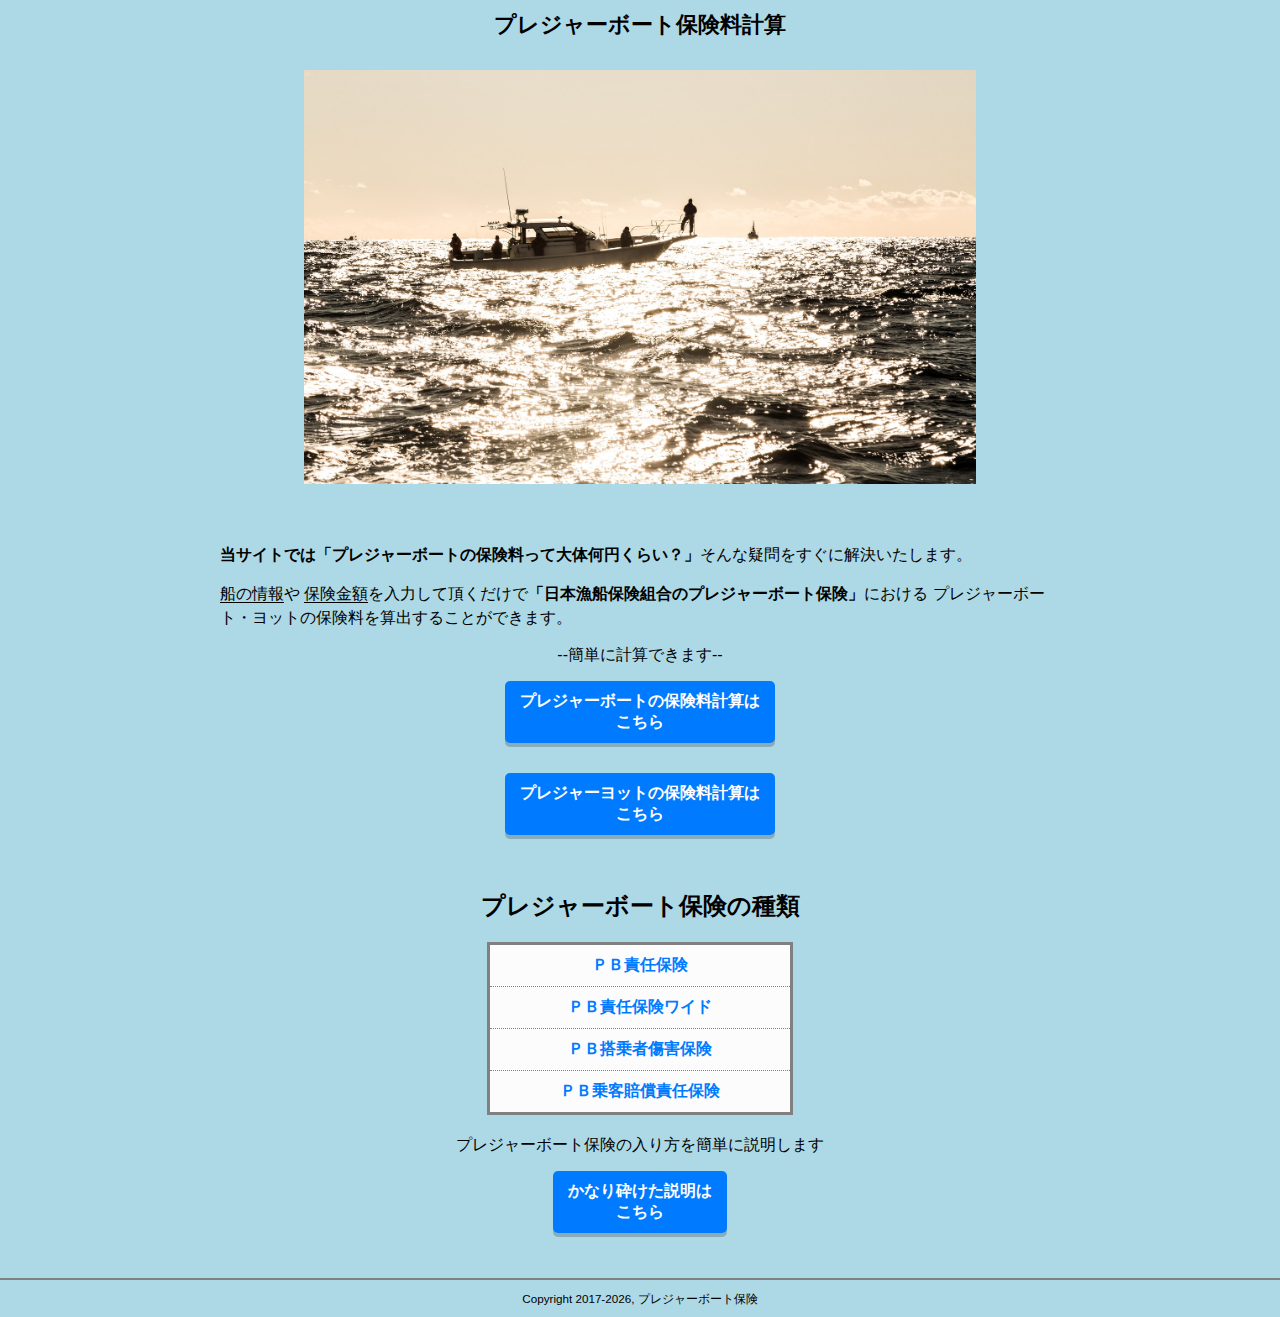
<file: index.html>
<!DOCTYPE html>
<html lang="ja">
<head>
    <meta charset="UTF-8">
    <meta name="”keywords”" content="”プレジャーボート,PB,ボート保険,船,保険金額,プレジャーボート保険,遊漁船”">
    <meta name="description" content="レジャーや遊漁等に使うプレジャーボートの保険料が簡単に計算できるサイトです。船の情報や保険内容（金額等）を入力するだけですぐに保険料が算出されます。">
    <title>プレジャーボート保険料計算</title>
    <link rel="stylesheet" href="css/font-awesome.min.css">
    <link rel="stylesheet" href="css/styles.css">
    <meta name="viewport" content="width=device-width, initial-scale=1.0"> 
</head>
<body>
<header>
    <div class="container">
        <h1>プレジャーボート保険料計算</h1>
        <img class="header_img" src="img/header.png" width="80%" height="auto">
    </div>
</header>
<main>
    <div class="container">
        <p class="explain"><strong>当サイトでは「プレジャーボートの保険料って大体何円くらい？」</strong>そんな疑問をすぐに解決いたします。
        </p>
        <p class="explain">
            <span style="border-bottom: 1px solid black;">船の情報</span>や
            <span style="border-bottom: 1px solid black;">保険金額</span>を入力して頂くだけで<strong>「日本漁船保険組合のプレジャーボート保険」</strong>における
            プレジャーボート・ヨットの保険料を算出することができます。
        </p>
        <p style="margin-top: 10px;">--簡単に計算できます--</p>
        <div class="main_area1">
            <a class="btn1" href="boat.php">プレジャーボートの保険料計算は<br>こちら</a>
        </div>
        <div class="main_area2">
            <a class="btn2" href="yacht.php">プレジャーヨットの保険料計算は<br>こちら</a>
        </div>
        <h2 style="margin: 30px 0 20px 0; padding-top: 10px;">プレジャーボート保険の種類</h2>
        <ul class="list0">
            <li><a href="pb_sekinin.php">ＰＢ責任保険</a></li>
            <li><a href="pb_wide.php">ＰＢ責任保険ワイド</a></li>
            <li><a href="pb_toujousha.php">ＰＢ搭乗者傷害保険</a></li>
            <li><a href="pb_joukyaku.php">ＰＢ乗客賠償責任保険</a></li>
        </ul>
        <p>プレジャーボート保険の入り方を簡単に説明します</p>
        <a class="btn1" href="hoken_hairikata.php">かなり砕けた説明は<br>こちら</a>
    </div>
</main>
<footer>
    <small>Copyright 2017-<span id="current-year"></span>, プレジャーボート保険</small>
</footer>
<script>
    // 動的に年を更新
    document.getElementById("current-year").textContent = new Date().getFullYear();
</script>
</body>
</html>
</file>
<file: css/styles.css>
@charset 'UTF-8';

* {
    margin: 0;
    padding: 0;
}

body {
    background: lightblue;
    font-family: Arial, sans-serif;
    font-size: 16px;
    margin: 0;
    padding: 0;
    height: 100%;
}

.container {
    margin: 0 auto;
    padding: 10px;
    width: 90%;
    max-width: 840px;
    text-align: center;
}

h1 {
    font-size: 22px;
    margin-bottom: 10px;
}

.header_img {
    margin: 20px auto;
    max-width: 80%;
    height: auto;
}

.explain {
    margin: 15px 0;
    text-align: left;
    font-size: 16px;
    line-height: 1.5;
}

.btn1, .btn2 {
    display: inline-block;
    padding: 10px 15px;
    margin: 15px 5px;
    font-size: 16px;
    font-weight: bold;
    text-align: center;
    text-decoration: none;
    color: #fff;
    background-color: #007BFF;
    border-radius: 5px;
    box-shadow: 0 4px rgba(0, 0, 0, 0.2);
    transition: all 0.3s ease;
}

.btn1:hover, .btn2:hover {
    background-color: #0056b3;
    box-shadow: 0 6px rgba(0, 0, 0, 0.3);
}

.list0 {
    list-style: none;
    padding: 0;
    margin: 20px auto;
    text-align: center;
    border: 3px solid gray;
    background-color: #fcfcfc;
    max-width: 300px;
}

.list0 li {
    padding: 10px;
    border-bottom: 1px dotted gray;
}

.list0 li:last-child {
    border-bottom: none;
}

.list0 li a {
    text-decoration: none;
    font-weight: bold;
    color: #007BFF;
}

.list0 li a:hover {
    color: #0056b3;
    text-decoration: underline;
}

footer {
    text-align: center;
    padding: 10px 0;
    margin-top: 20px;
    font-size: 14px;
    border-top: 2px solid gray;
}
</file>
